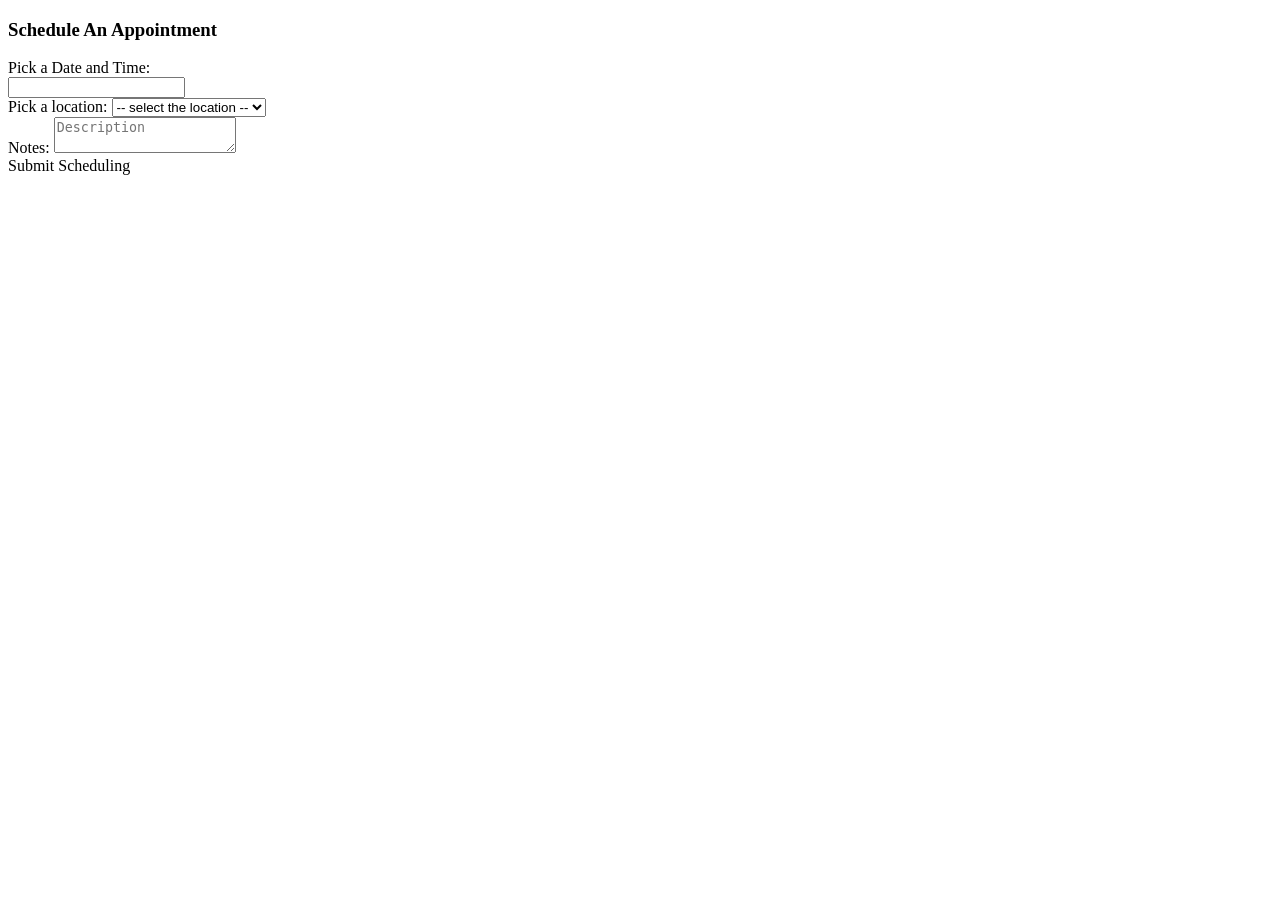
<file: src/main/resources/templates/appointment.html>
<!DOCTYPE html>
<html lang="en" xmlns="http://www.w3.org/1999/xhtml"
      xmlns:th="http://www.thymeleaf.org">
<head th:replace="common/header :: common-header"/>
<body roleId="page-top" data-spy="scroll" data-target=".navbar-fixed-top">
<head th:replace="common/header :: navbar"/>
<div class="container main">
    <div class="row">
        <div class="col-md-6">
            <h3>Schedule An Appointment</h3>
            <form th:action="@{/appointment/create}" method="post" id="appointmentForm">
                <input type="hidden" name="id" th:value="${appointment.id}"/>

                <div class="form-group">
                    <label for="dateString">Pick a Date and Time:</label>
                    <div class="input-append date form_datetime input-group" data-date="2019-11-28T15:25:00Z">
                        <input class="form-control" type="text" value="" readonly="readonly" th:value="${dateString}"
                               name="dateString" id="dateString" required="required"/>
                        <span class="input-group-addon"><i class="fa fa-times" aria-hidden="true"></i> </span>
                        <span class="input-group-addon"><i class="fa fa-calendar" aria-hidden="true"></i> </span>
                    </div>
                </div>

                <div class="form-group">
                    <label for="location">Pick a location:</label>
                    <select class="form-control" th:value="${appointment.location}" name="location" id="location">
                        <option disabled="disabled" selected="selected">-- select the location --</option>
                        <option>Belgrade</option>
                        <option>Novi Sad</option>
                        <option>Banja Luka</option>
                        <option>Trebinje</option>
                    </select>
                </div>

                <div class="form-group">
                    <label for="description">Notes:</label>
                    <textarea th:value="${appointment.description}" class="form-control" name="description" id="description" placeholder="Description"></textarea>
                </div>

                <input type="hidden" name="${_csrf.parameterName}" value="${_csrf.token}"/>
                <a class="btn btn-primary" id="submitAppointment">Submit Scheduling</a>
            </form>
            <div class="col-md-6">

            </div>
        </div>
    </div>
    <br/>
</div>
<div th:replace="common/header :: body-bottom-scripts"/>
</body>
</html>
</file>
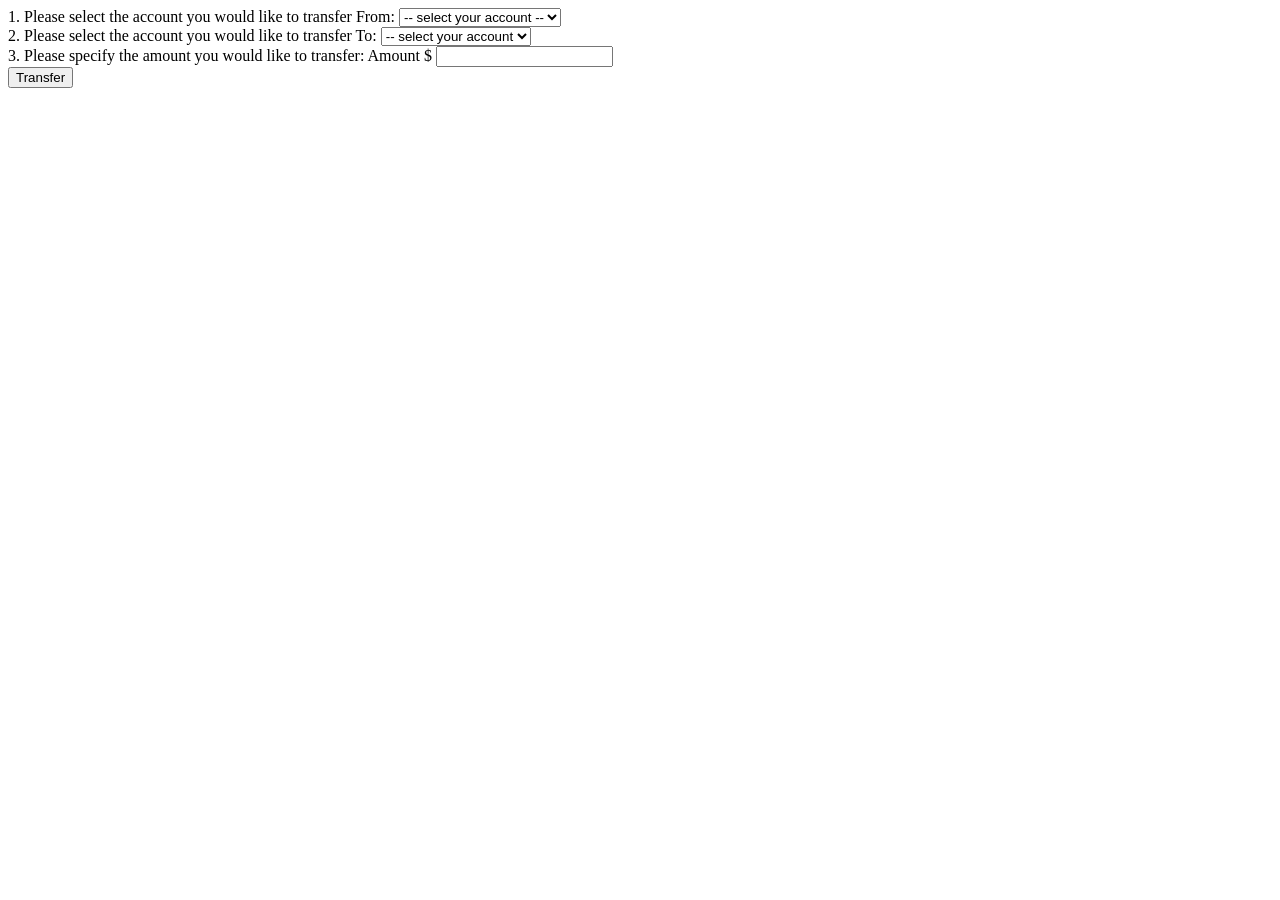
<file: src/main/resources/templates/betweenAccounts.html>
<!DOCTYPE html>
<html lang="en" xmlns="http://www.w3.org/1999/xhtml"
      xmlns:th="http://www.thymeleaf.org">
<head th:replace="common/header :: common-header"/>
<body roleId="page-top" data-spy="scroll" data-target=".navbar-fixed-top">
<head th:replace="common/header :: navbar"/>
<div class="container main">
    <div class="row">
        <div class="col-md-6">
            <form th:action="@{/transfer/betweenAccounts}" method="post">
                <div class="form-group">
                    <label for="transferFrom">1. Please select the account you would like to transfer From: </label>
                    <select class="form-control" th:value="${transferFrom}" name="transferFrom" id="transferFrom" required="required">
                        <option disabled="disabled" selected="selected">-- select your account --</option>
                        <option value="Primary">Primary</option>
                        <option value="Savings">Savings</option>
                    </select>
                    <br/>
                </div>

                <div class="form-group">
                    <label for="transferTo">2. Please select the account you would like to transfer To:</label>
                    <select class="form-control" th:value="${transferTo}" name="transferTo" id="transferTo" required="required">
                        <option disabled="disabled" selected="selected">-- select your account</option>
                        <option value="Primary">Primary</option>
                        <option value="Savings">Savings</option>
                    </select>
                    <br/>
                </div>

                <div class="form-group">
                    <label>3. Please specify the amount you would like to transfer:</label>
                    <span class="input-group-addon">Amount $</span>
                    <input th:value="${amount}" type="text" name="amount" id="amount" class="form-control" aria-label="Amount (to the nearest dollar)"/>
                </div>

                <input type="hidden" name="${_csrf.parameterName}" value="${_csrf.token}"/>

                <button class="btn btn-lg btn-primary btn-block" type="submit">Transfer</button>
            </form>
            <div class="col-md-6"></div>
        </div>
    </div>
</div>

<div th:replace="common/header :: body-bottom-scripts"/>
</body>
</html>
</file>
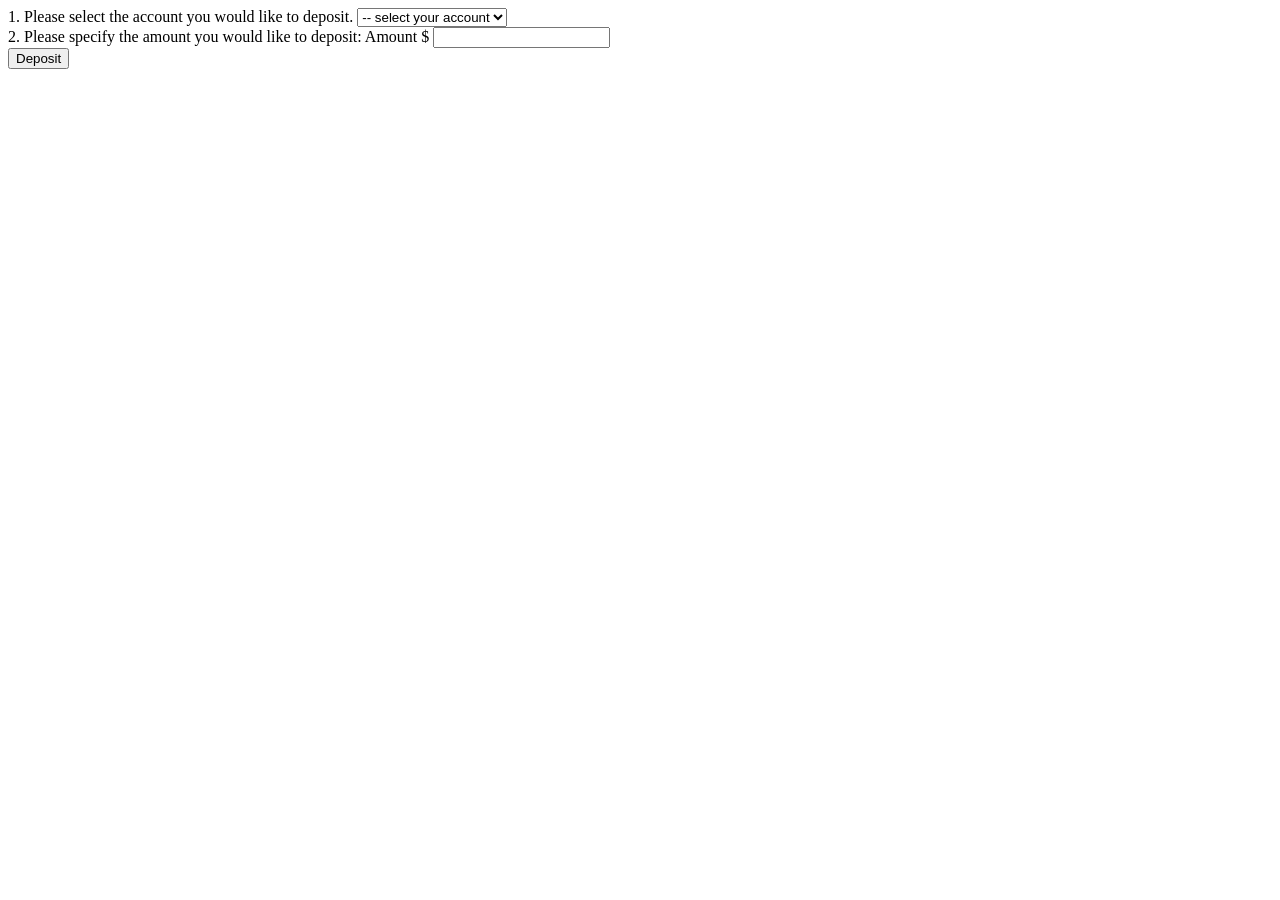
<file: src/main/resources/templates/deposit.html>
<!DOCTYPE html>
<html lang="en" xmlns="http://www.w3.org/1999/xhtml"
      xmlns:th="http://www.thymeleaf.org">
<head th:replace="common/header :: common-header"/>
<body roleId="page-top" data-spy="scroll" data-target=".navbar-fixed-top">
<head th:replace="common/header :: navbar"/>
<div class="container main">
    <div class="row">
        <div class="col-md-6">
            <form th:action="@{/account/deposit}" method="post">
                <div class="form-group">
                    <label for="accountType">1. Please select the account you would like to deposit.</label>
                    <select class="form-control" th:value="${accountType}" name="accountType" id="accountType"
                            required="required">
                        <option disabled="disabled" selected="selected">-- select your account</option>
                        <option>Primary</option>
                        <option>Savings</option>
                    </select>
                    <br/>
                </div>

                <div class="form-group">
                    <label>2. Please specify the amount you would like to deposit: </label>
                    <span class="input-group-addon">Amount $</span>
                    <input th:value="${amount}" type="text" name="amount" id="amount" class="form-control"
                           aria-label="Amount (to the nearest dollar)"/>
                </div>

                <input type="hidden" name="${_csrf.parameterName}" value="${_csrf.token}"/>

                <button class="btn btn-lg btn-primary btn-block" type="submit">Deposit</button>
            </form>
            <div class="col-md-6"></div>
        </div>
    </div>
</div>

<div th:replace="common/header :: body-bottom-scripts"/>
</body>
</html>
</file>
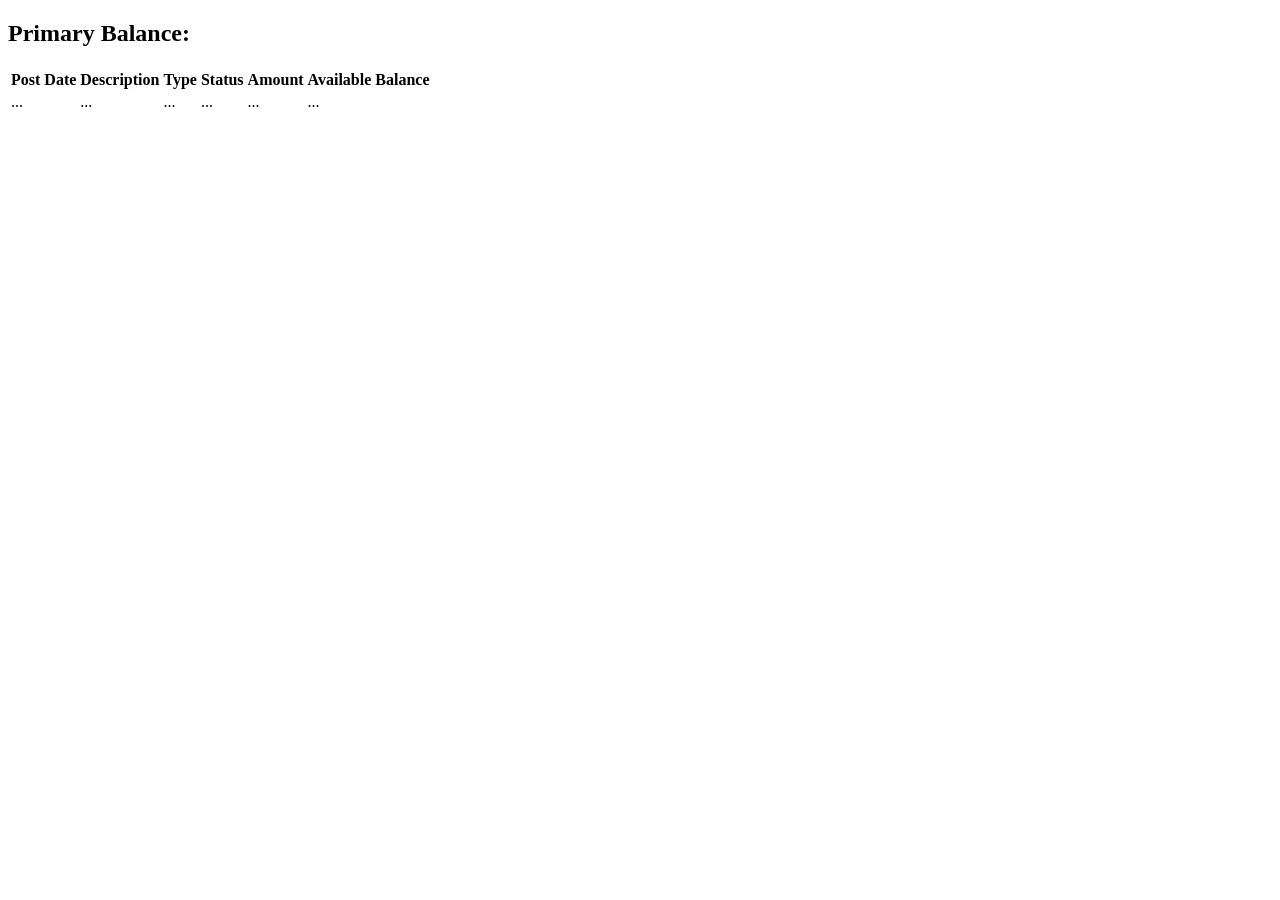
<file: src/main/resources/templates/primaryAccount.html>
<!DOCTYPE html>
<html lang="en" xmlns="http://www.w3.org/1999/xhtml"
      xmlns:th="http://www.thymeleaf.org">
<head th:replace="common/header :: common-header"/>
<body roleId="page-top" data-spy="scroll" data-target=".navbar-fixed-top">
<head th:replace="common/header :: navbar"/>
<div class="container main">
    <div class="row">
        <div class="col-lg-12">

        </div>
    </div>

    <div class="row">
        <div class="col-lg-6 col-md-6">
        </div>
        <div class="col-lg-6 col-md-6">
            <div class="card card-info">
                <div class="card-header">
                    <div class="row">
                        <div class="col-6">
                            <h2>Primary Balance: </h2>
                        </div>
                        <div class="col-6 text-right">
                            <h1><i class="fa fa-usd" aria-hidden="true"></i><span
                                    th:text="${primaryAccount.accountBalance}"></span></h1>
                        </div>
                    </div>
                </div>
                <div class="card-footer">
                    <span class="float-right"><i class="fa fa-arrow-circle-right"></i> </span>
                    <div class="clearfix"></div>
                </div>
            </div>
        </div>
    </div>
    <!--    row-->
    <div class="table-responsive">
        <table id="example" class="table table-bordered table-hover table-striped">
            <thead>
            <tr>
                <th>Post Date</th>
                <th>Description</th>
                <th>Type</th>
                <th>Status</th>
                <th>Amount</th>
                <th>Available Balance</th>
            </tr>
            </thead>
            <tbody>
            <tr data-th-each="primaryTransaction : ${primaryTransactionList}">
                <td data-th-text="${primaryTransaction.date}">...</td>
                <td data-th-text="${primaryTransaction.description}">...</td>
                <td data-th-text="${primaryTransaction.type}">...</td>
                <td data-th-text="${primaryTransaction.status}">...</td>
                <td data-th-text="${primaryTransaction.amount}">...</td>
                <td data-th-text="${primaryTransaction.availableBalance}">...</td>
            </tr>
            </tbody>
        </table>
    </div>
</div>

<div th:replace="common/header :: body-bottom-scripts"/>
<script>
    $(document).ready(function () {
        $('#example').DataTable();
    });
</script>
</body>
</html>
</file>
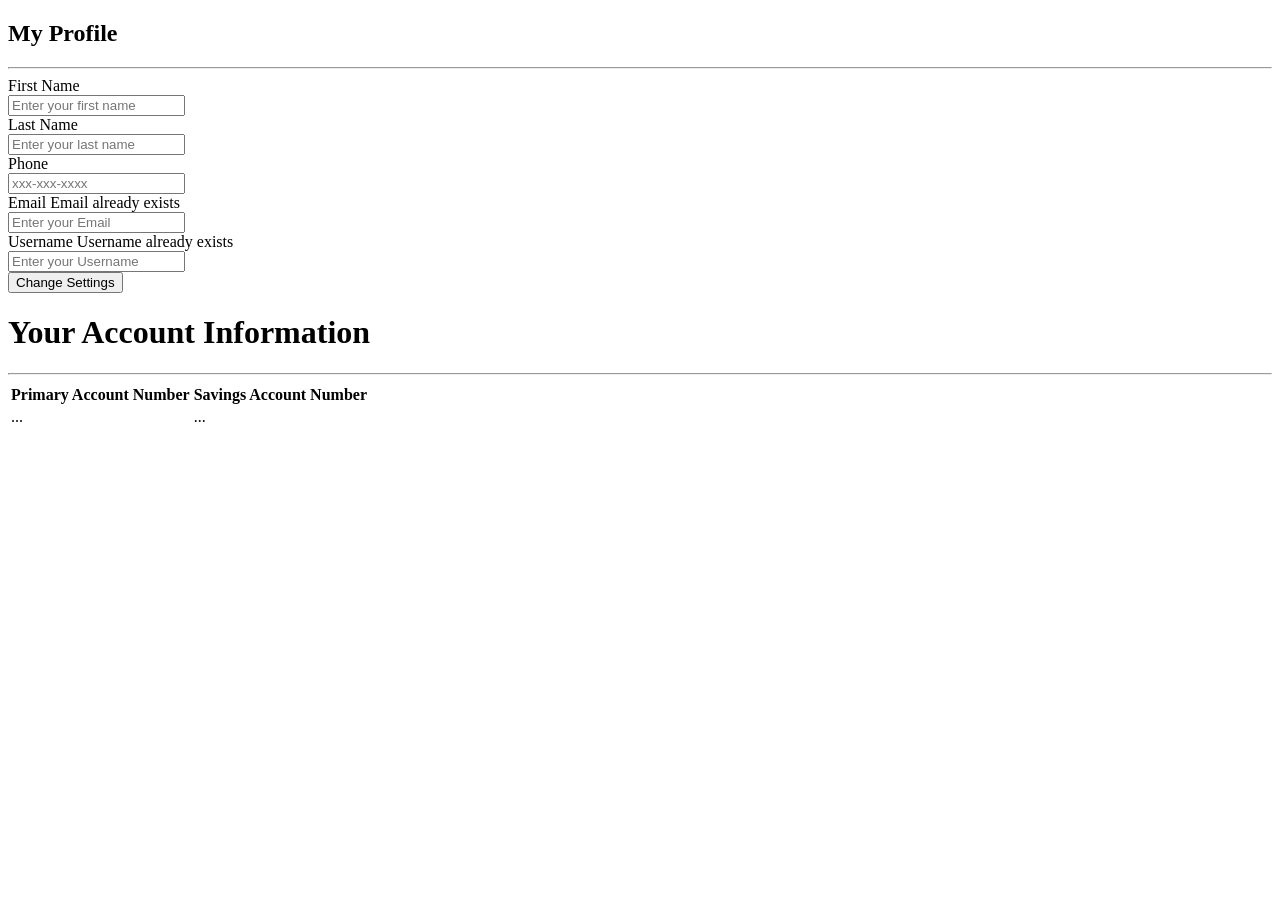
<file: src/main/resources/templates/profile.html>
<!DOCTYPE html>
<html lang="en" xmlns="http://www.w3.org/1999/xhtml"
      xmlns:th="http://www.thymeleaf.org">
<head th:replace="common/header :: common-header"/>
<body roleId="page-top" data-spy="scroll" data-target=".navbar-fixed-top">
<head th:replace="common/header :: navbar"/>
<div class="container">
    <div class="row">
        <div class="col-md-6">
            <h2 class="title">My Profile</h2>
            <hr/>
            <form method="post" th:action="@{/user/profile}">
                <input type="hidden" name="id" th:value="${user.userId}"/>

                <div class="form-group">
                    <label for="firstName" class="col-sm-2">First Name</label>
                    <div class="col-sm-10">
                        <div class="input-group">
                            <span class="input-group-addon"><i class="fa fa-user fa" aria-hidden="true"></i> </span>
                            <input type="text" class="form-control" th:value="${user.firstName}" id="firstName"
                                   name="firstName" roleId="firstname" placeholder="Enter your first name" required="required"/>
                        </div>
                    </div>
                </div>

                <div class="form-group">
                    <label for="lastName" class="col-sm-2">Last Name</label>
                    <div class="col-sm-10">
                        <div class="input-group">
                            <span class="input-group-addon"><i class="fa fa-user fa" aria-hidden="true"></i> </span>
                            <input type="text" class="form-control" th:value="${user.lastName}" id="lastName"
                                   name="lastName" roleId="lastname" placeholder="Enter your last name" required="required"/>
                        </div>
                    </div>
                </div>

                <div class="form-group">
                    <label for="phone" class="col-sm-2">Phone</label>
                    <div class="col-sm-10">
                        <div class="input-group">
                            <span class="input-group-addon"><i class="fa fa-phone fa" aria-hidden="true"></i> </span>
                            <input type="text" class="form-control" th:value="${user.phone}" id="phone"
                                   name="phone" roleId="phone" placeholder="xxx-xxx-xxxx" required="required"/>
                        </div>
                    </div>
                </div>

                <div class="form-group">
                    <label for="email" class="col-sm-2">Email</label>
                    <span class="bg-danger float-right" th:if="${emailExists}">Email already exists</span>
                    <div class="col-sm-10">
                        <div class="input-group">
                            <span class="input-group-addon"><i class="fa fa-envelope fa" aria-hidden="true"></i> </span>
                            <input type="email" class="form-control" th:value="${user.email}" id="email"
                                   name="email" roleId="email" placeholder="Enter your Email" required="required"/>
                        </div>
                    </div>
                </div>

                <div class="form-group">
                    <label for="username" class="col-sm-2">Username</label>
                    <span class="bg-danger float-right" th:if="${usernameExists}">Username already exists</span>
                    <div class="col-sm-10">
                        <div class="input-group">
                            <span class="input-group-addon"><i class="fa fa-users fa" aria-hidden="true"></i> </span>
                            <input type="text" class="form-control" th:value="${user.username}" id="username"
                                   name="username" roleId="username" placeholder="Enter your Username" required="required"/>
                        </div>
                    </div>
                </div>

                <div class="form-group">
                    <button type="submit" class="btn btn-primary btn-block">Change Settings</button>
                </div>
            </form>
        </div>
        <div class="col-md-6">
            <div class="card-header">
                <div class="card-title text-center">
                    <h1 class="title">Your Account Information</h1>
                    <hr/>
                </div>
                <table class="responstable">
                    <tr>
                        <th>Primary Account Number</th>
                        <th>Savings Account Number</th>
                    </tr>

                    <tr>
                        <td data-th-text="${user.primaryAccount.accountNumber}">...</td>
                        <td data-th-text="${user.savingsAccount.accountNumber}">...</td>
                    </tr>
                </table>
            </div>
        </div>
    </div>
</div>

<div th:replace="common/header :: body-bottom-scripts"/>
</body>
</html>
</file>
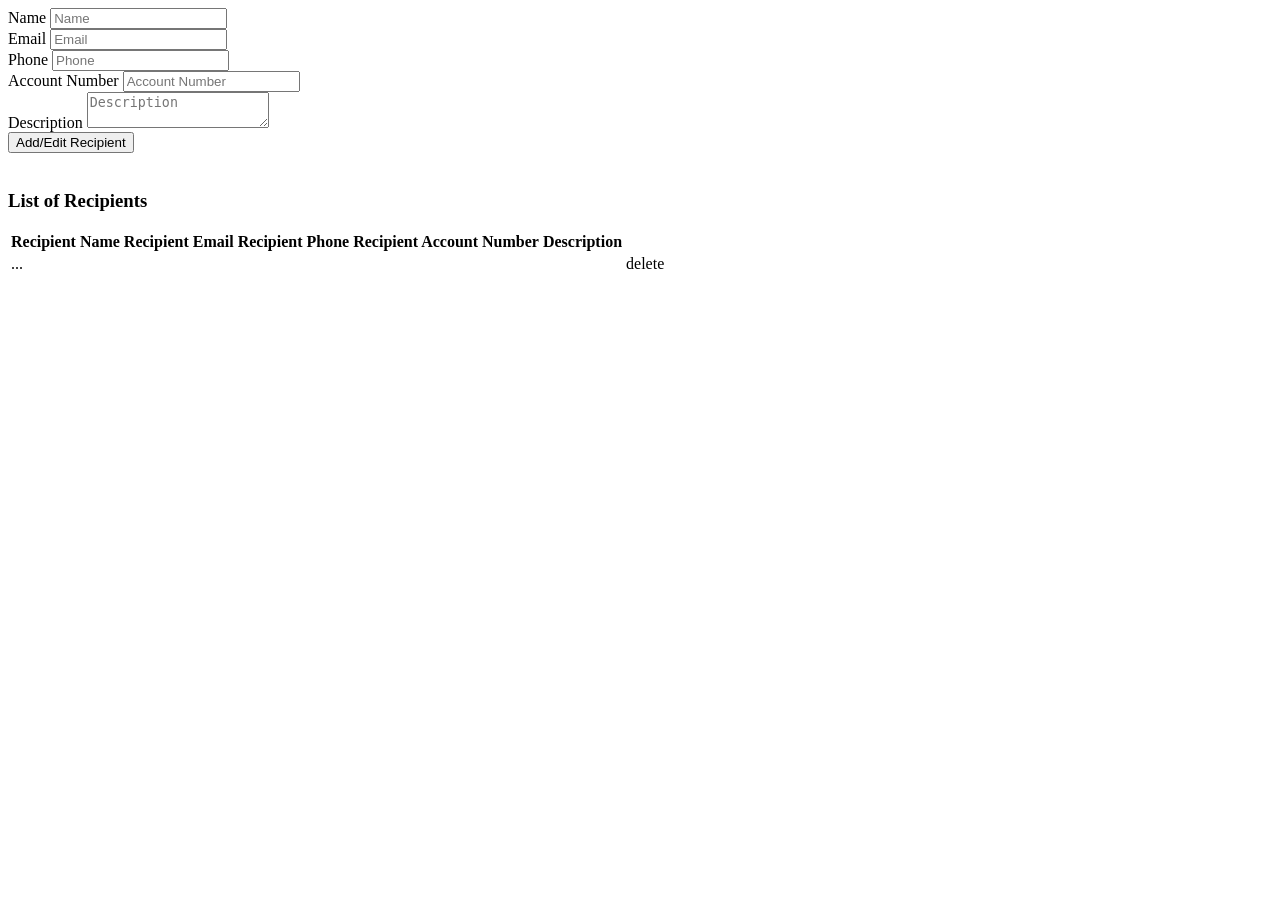
<file: src/main/resources/templates/recipient.html>
<!DOCTYPE html>
<html lang="en" xmlns="http://www.w3.org/1999/xhtml"
      xmlns:th="http://www.thymeleaf.org">
<head th:replace="common/header :: common-header"/>
<body roleId="page-top" data-spy="scroll" data-target=".navbar-fixed-top">
<head th:replace="common/header :: navbar"/>
<div class="container main">
    <div class="row">
        <div class="col-md-6">
            <form th:action="@{/transfer/recipient/save}" method="post">
                <input type="hidden" name="id" th:value="${recipient.id}"/>

                <div class="form-group">
                    <label for="recipientName">Name</label>
                    <input type="text" class="form-control" th:value="${recipient.name}" name="name" id="recipientName"
                           placeholder="Name"/>
                </div>

                <div class="form-group">
                    <label for="recipientEmail">Email</label>
                    <input type="email" class="form-control" th:value="${recipient.email}" name="email"
                           id="recipientEmail"
                           placeholder="Email"/>
                </div>

                <div class="form-group">
                    <label for="recipientPhone">Phone</label>
                    <input type="text" class="form-control" th:value="${recipient.phone}" name="phone"
                           id="recipientPhone"
                           placeholder="Phone"/>
                </div>

                <div class="form-group">
                    <label for="recipientAccountNumber">Account Number</label>
                    <input type="text" class="form-control" th:value="${recipient.accountNumber}" name="accountNumber"
                           id="recipientAccountNumber" placeholder="Account Number"/>
                </div>

                <div class="form-group">
                    <label for="recipientDescription">Description</label>
                    <textarea class="form-control" th:value="${recipient.description}" name="description"
                              id="recipientDescription"
                              placeholder="Description" th:text="${recipient.description}"></textarea>
                </div>

                <input type="hidden" name="_csrf.parameterName" value="_csrf.token"/>
                <button class="btn btn-primary" type="submit">Add/Edit Recipient</button>
            </form>
            <div class="col-md-6">
            </div>
        </div>
    </div>

    <br/>
    <div class="row">
        <h3>List of Recipients</h3>
        <div class="table-responsive">
            <table class="table table-bordered table-hover table-striped">
                <thead>
                <tr>
                    <th>Recipient Name</th>
                    <th>Recipient Email</th>
                    <th>Recipient Phone</th>
                    <th>Recipient Account Number</th>
                    <th>Description</th>
                    <th></th>
                </tr>
                </thead>
                <tbody>
                <tr data-th-each="eachRecipient : ${recipientList}">
                    <td><a data-th-text="${eachRecipient.name}"
                           th:href="@{/transfer/recipient/edit?recipientName=}+${eachRecipient.name}">...</a></td>
                    <td data-th-text="${eachRecipient.email}"></td>
                    <td data-th-text="${eachRecipient.phone}"></td>
                    <td data-th-text="${eachRecipient.accountNumber}"></td>
                    <td data-th-text="${eachRecipient.description}"></td>
                    <td><a th:href="@{/transfer/recipient/delete?recipientName=}+${eachRecipient.name}">delete</a></td>
                </tr>
                </tbody>
            </table>
        </div>
    </div>
</div>

<div th:replace="common/header :: body-bottom-scripts"/>
</body>
</html>
</file>
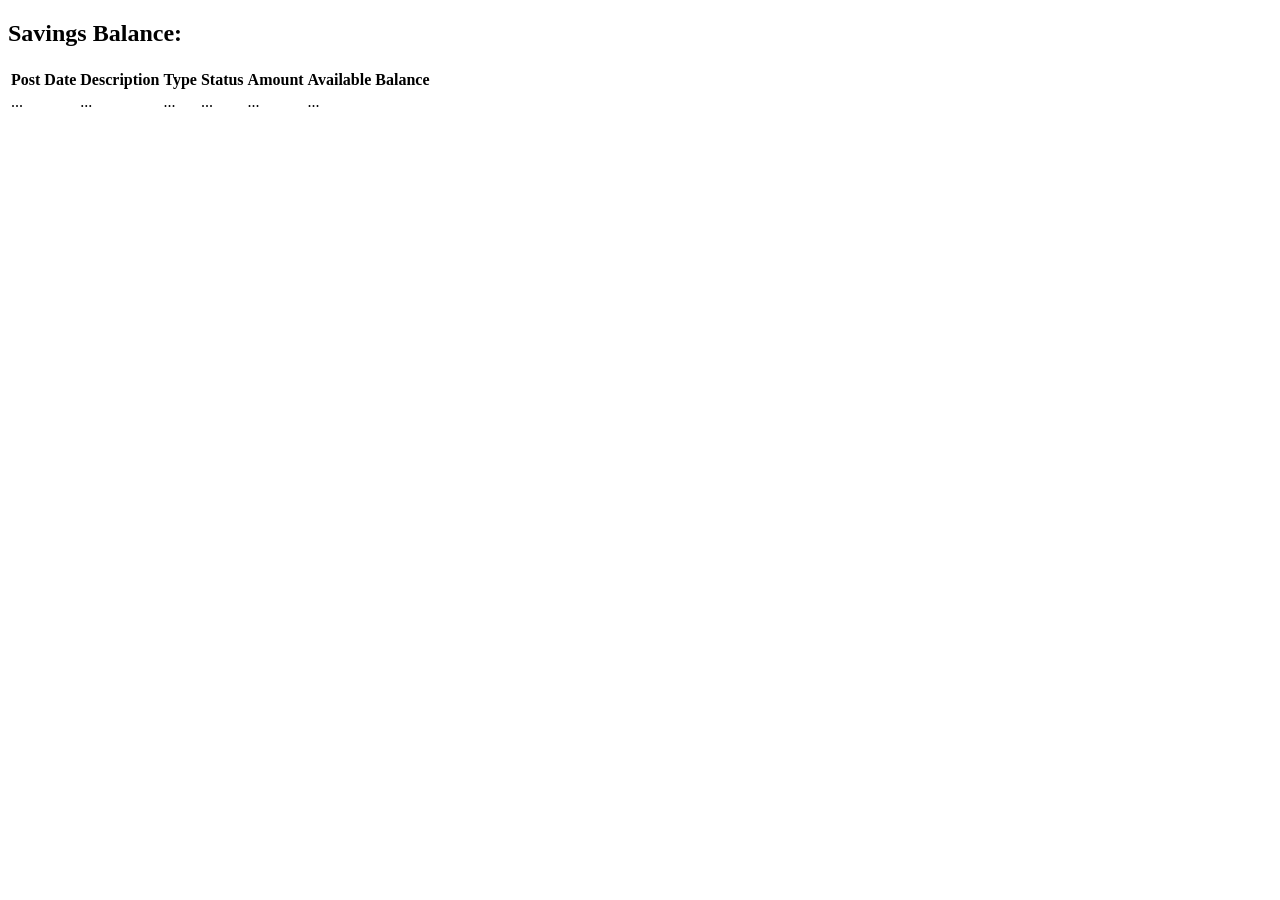
<file: src/main/resources/templates/savingsAccount.html>
<!DOCTYPE html>
<html lang="en" xmlns="http://www.w3.org/1999/xhtml"
      xmlns:th="http://www.thymeleaf.org">
<head th:replace="common/header :: common-header"/>
<body roleId="page-top" data-spy="scroll" data-target=".navbar-fixed-top">
<head th:replace="common/header :: navbar"/>
<div class="container main">
    <div class="row">
        <div class="col-lg-12">

        </div>
    </div>

    <div class="row">
        <div class="col-lg-6 col-md-6">
        </div>
        <div class="col-lg-6 col-md-6">
            <div class="card card-info">
                <div class="card-header">
                    <div class="row">
                        <div class="col-6">
                            <h2>Savings Balance: </h2>
                        </div>
                        <div class="col-6 text-right">
                            <h1><i class="fa fa-usd" aria-hidden="true"></i><span
                                    th:text="${savingsAccount.accountBalance}"></span></h1>
                        </div>
                    </div>
                </div>
                <div class="card-footer">
                    <span class="float-right"><i class="fa fa-arrow-circle-right"></i> </span>
                    <div class="clearfix"></div>
                </div>
            </div>
        </div>
    </div>
    <!--    row-->
    <div class="table-responsive">
        <table id="example" class="table table-bordered table-hover table-striped">
            <thead>
            <tr>
                <th>Post Date</th>
                <th>Description</th>
                <th>Type</th>
                <th>Status</th>
                <th>Amount</th>
                <th>Available Balance</th>
            </tr>
            </thead>
            <tbody>
            <tr data-th-each="savingsTransaction : ${savingsTransactionLis}">
                <td data-th-text="${savingsTransaction.date}">...</td>
                <td data-th-text="${savingsTransaction.description}">...</td>
                <td data-th-text="${savingsTransaction.type}">...</td>
                <td data-th-text="${savingsTransaction.status}">...</td>
                <td data-th-text="${savingsTransaction.amount}">...</td>
                <td data-th-text="${savingsTransaction.availableBalance}">...</td>
            </tr>
            </tbody>
        </table>
    </div>
</div>

<div th:replace="common/header :: body-bottom-scripts"/>
<script>
    $(document).ready(function () {
        $('#example').DataTable();
    });
</script>
</body>
</html>
</file>
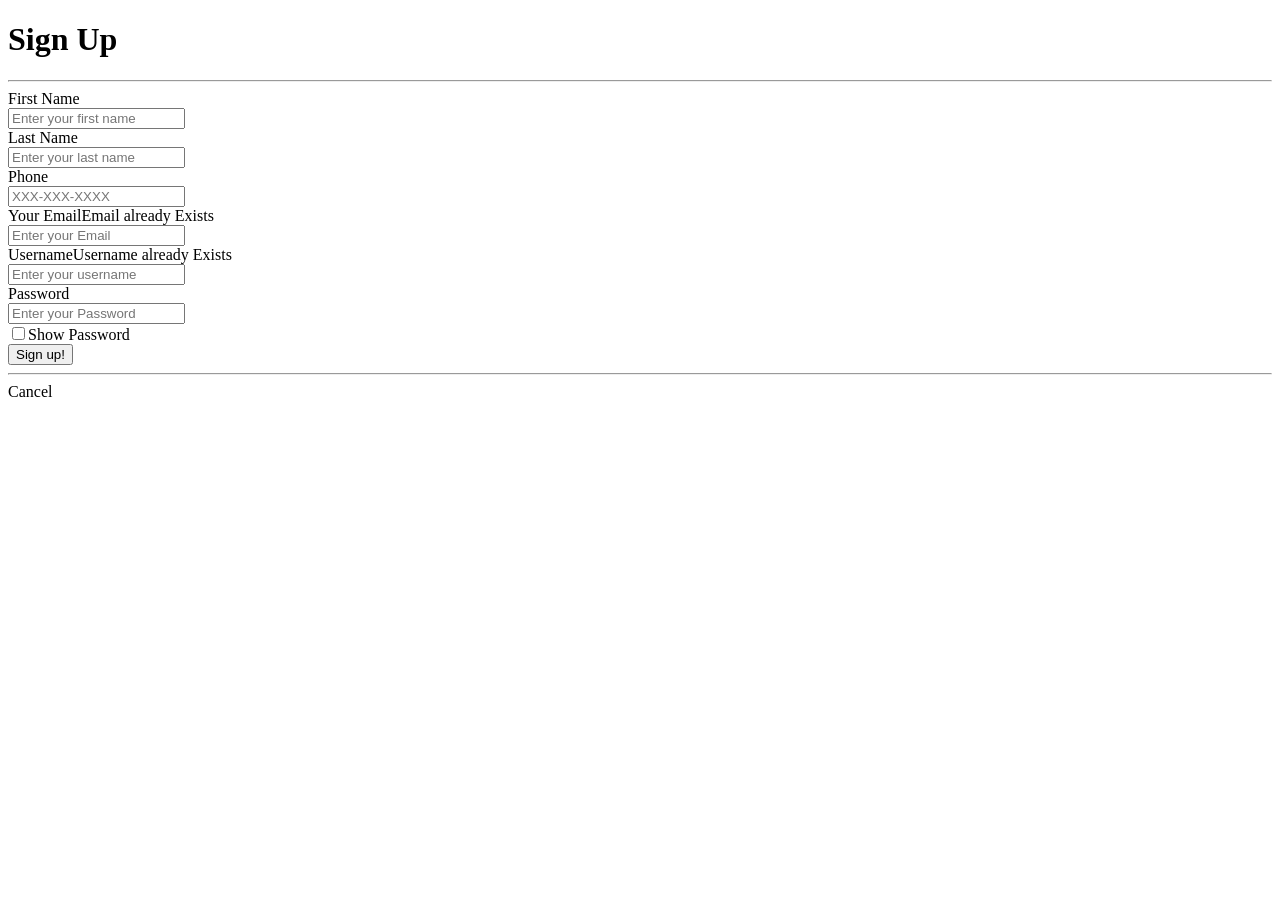
<file: src/main/resources/templates/signup.html>
<!DOCTYPE html>
<html lang="en" xmlns="http://www.w3.org/1999/xhtml"
      xmlns:th="http://www.thymeleaf.org">
<head th:replace="/common/header :: common-header"/>
<body roleId="page-top" data-spy="scroll" data-target=".navbar-fixed-top">
<div class="container">
    <div class="row main">
        <div class="card-header">
            <div class="card-title text-center">
                <h1 class="title">Sign Up</h1>
                <hr/>
            </div>
            <div class="main-login main-center">
                <form class="form-horizontal" method="post" th:action="@{/signup}">
                    <div class="form-group">
                        <label for="firstName" class="col-sm-2 control-label">First Name</label>
                        <div class="col-sm-10">
                            <div class="input-group">
                                <span class="input-group-addon"><i class="fa fa-user fa" aria-hidden="true"></i> </span>
                                <input type="text" class="form-control" th:value="${user.firstName}" id="firstName"
                                       roleId="firstname" placeholder="Enter your first name" required="required"/>
                            </div>
                        </div>
                    </div>

                    <div class="form-group">
                        <label for="lastName" class="col-sm-2 control-label">Last Name</label>
                        <div class="col-sm-10">
                            <div class="input-group">
                                <span class="input-group-addon"><i class="fa fa-user fa" aria-hidden="true"></i> </span>
                                <input type="text" class="form-control" th:value="${user.lastName}" id="lastName"
                                       roleId="lastname" placeholder="Enter your last name" required="required"/>
                            </div>
                        </div>
                    </div>

                    <div class="form-group">
                        <label for="phone" class="col-sm-2 control-label">Phone</label>
                        <div class="col-sm-10">
                            <div class="input-group">
                                <span class="input-group-addon"><i class="fa fa-phone fa"
                                                                   aria-hidden="true"></i> </span>
                                <input type="text" class="form-control" th:value="${user.phone}" id="phone"
                                       roleId="phone" placeholder="XXX-XXX-XXXX" required="required"/>
                            </div>
                        </div>
                    </div>

                    <div class="form-group">
                        <label for="email" class="col-sm-2 control-label">Your Email</label><span
                            class="bg-danger float-right" th:if="${emailExists}">Email already Exists</span>
                        <div class="col-sm-10">
                            <div class="input-group">
                                <span class="input-group-addon"><i class="fa fa-envelope fa"
                                                                   aria-hidden="true"></i> </span>
                                <input type="email" class="form-control" th:value="${user.email}" id="email"
                                       name="email" roleId="email" placeholder="Enter your Email" required="required"/>
                            </div>
                        </div>
                    </div>

                    <div class="form-group">
                        <label for="username" class="col-sm-2 control-label">Username</label><span
                            class="bg-danger float-right" th:if="${usernameExists}">Username already Exists</span>
                        <div class="col-sm-10">
                            <div class="input-group">
                                <span class="input-group-addon"><i class="fa fa-envelope fa"
                                                                   aria-hidden="true"></i> </span>
                                <input type="text" class="form-control" th:value="${user.username}" id="username"
                                       name="username" roleId="username" placeholder="Enter your username"
                                       required="required"/>
                            </div>
                        </div>
                    </div>

                    <div class="form-group">
                        <label for="password" class="col-sm-2 control-label">Password</label>
                        <div class="col-sm-10">
                            <div class="input-group">
                                <span class="input-group-addon"><i class="fa fa-lock fa-lg"
                                                                   aria-hidden="true"></i> </span>
                                <input type="password" class="form-control" th:value="${user.password}" id="password"
                                       name="password" roleId="password" placeholder="Enter your Password"
                                       required="required"/>
                            </div>
                            <div class="checkbox">
                                <label>
                                    <input id="showPassword" type="checkbox"/>Show Password
                                </label>
                            </div>
                        </div>
                    </div>

                    <!--                    <div class="form-group">-->
                    <!--                        <label for="confirm" class="col-sm-2 control-label">Confirm Secret</label>-->
                    <!--                        <div class="col-sm-10">-->
                    <!--                            <div class="input-group">-->
                    <!--                                <span class="input-group-addon"><i class="fa fa-lock fa-lg"></i> </span>-->
                    <!--                                <input type="secret" class="form-control" name="confirm" id="confirm" roleId="confirm"-->
                    <!--                                       placeholder="Confirm your Secret" required="required"/>-->
                    <!--                            </div>-->
                    <!--                        </div>-->
                    <!--                    </div>-->

                    <div class="form-group">
                        <button type="submit" class="btn btn-primary btn-lg btn-block login-button">Sign up!</button>
                    </div>
                    <hr/>
                    <div class="form-group">
                        <a class="btn btn-info btn-lg btn-block login-button" th:href="@{/}">Cancel</a>
                    </div>
                </form>
            </div>
        </div>
    </div>
</div>

<div th:replace="/common/header :: body-bottom-scripts"/>

</body>
</html>
</file>
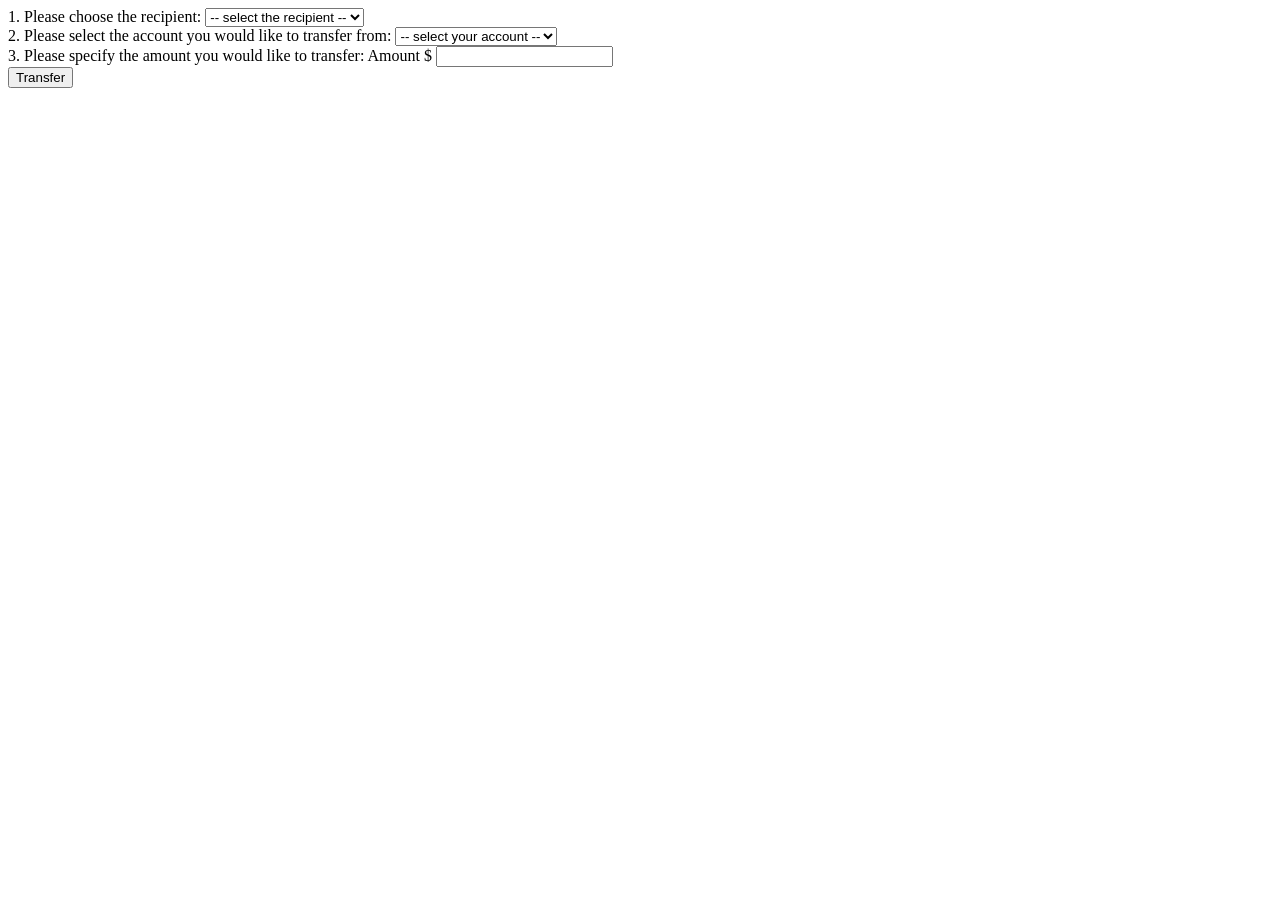
<file: src/main/resources/templates/toSomeoneElse.html>
<!DOCTYPE html>
<html lang="en" xmlns="http://www.w3.org/1999/xhtml"
      xmlns:th="http://www.thymeleaf.org">
<head th:replace="common/header :: common-header"/>
<body roleId="page-top" data-spy="scroll" data-target=".navbar-fixed-top">
<head th:replace="common/header :: navbar"/>
<div class="container main">
    <div class="row">
        <div class="col-md-6">
            <form th:action="@{/transfer/toSomeoneElse}" method="post">
                <div class="form-group">
                    <label for="recipientName">1. Please choose the recipient:</label>
                    <select class="form-control" th:value="${recipientName}" name="recipientName" id="recipientName"
                            required="required">
                        <option disabled="disabled" selected="selected">-- select the recipient --</option>
                        <option data-th-each="eachRecipient : ${recipientList}"
                                data-th-text="${eachRecipient.name}"></option>
                    </select>
                    <br/>
                </div>

                <div class="form-group">
                    <label for="accountType">2. Please select the account you would like to transfer from:</label>
                    <select class="form-control" th:value="${accountType}" name="accountType" id="accountType"
                            required="required">
                        <option disabled="disabled" selected="selected">-- select your account --</option>
                        <option>Primary</option>
                        <option>Savings</option>
                    </select>
                    <br/>
                </div>

                <div class="form-group">
                    <label>3. Please specify the amount you would like to transfer: </label>
                    <span class="input-group-addon">Amount $</span>
                    <input th:value="${amount}" type="text" id="amount" name="amount" class="form-control"
                           aria-label="Amount (to the nearest dollar)"/>
                </div>
                <input type="hidden" name="${_csrf.parameterName}" value="${_csrf.token}"/>

                <button type="submit" class="btn btn-primary btn-lg btn-block">Transfer</button>
            </form>

            <div class="col-md-6">
            </div>
        </div>
    </div>
</div>

<div th:replace="common/header :: body-bottom-scripts"/>
</body>
</html>
</file>
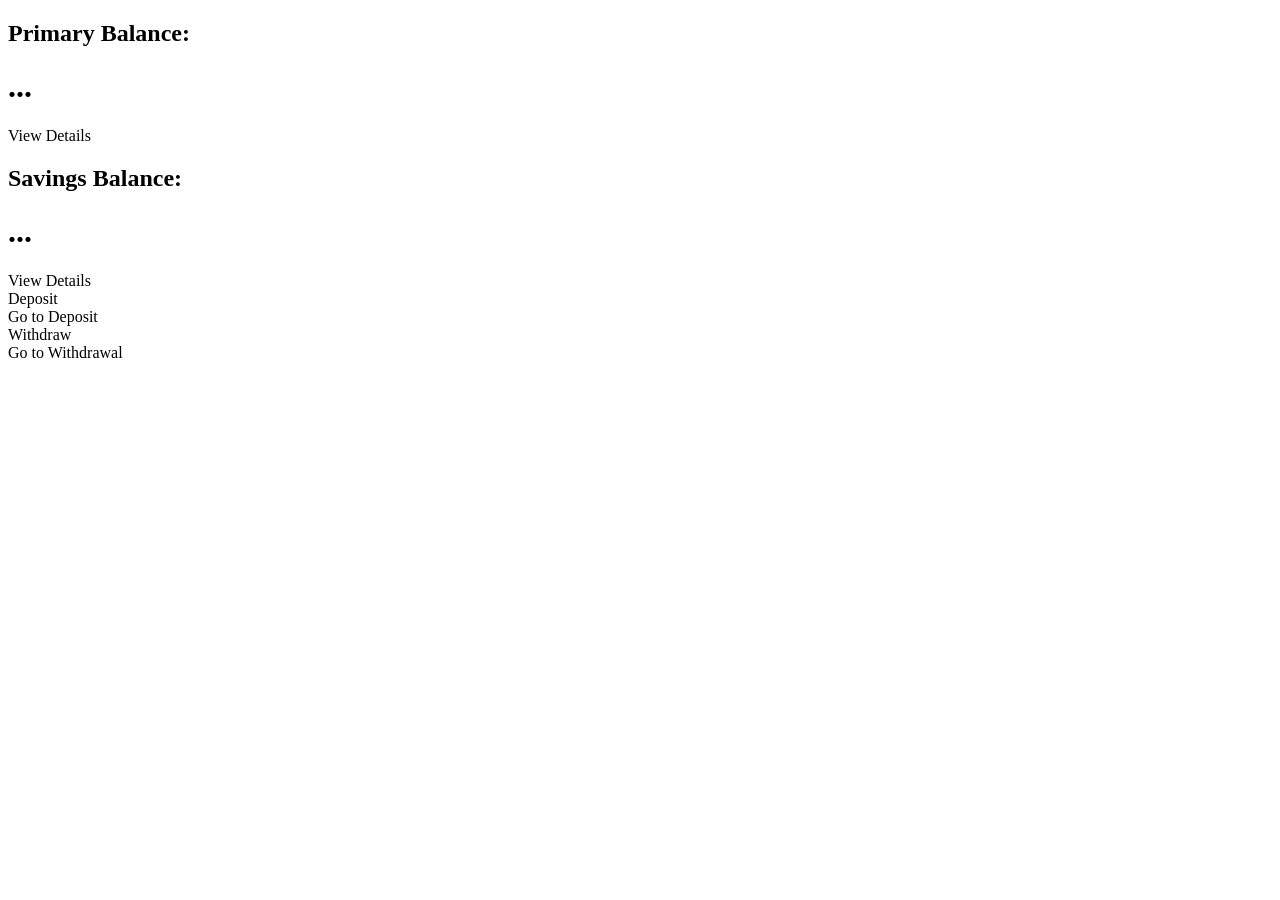
<file: src/main/resources/templates/userFront.html>
<!DOCTYPE html>
<html lang="en" xmlns="http://www.w3.org/1999/xhtml"
      xmlns:th="http://www.thymeleaf.org">
<head th:replace="/common/header :: common-header"/>
<body roleId="page-top" data-spy="scroll" data-target=".navbar-fixed-top">
<head th:replace="/common/header :: navbar"/>
<div class="container main">
    <div class="row">
        <div class="col-lg-12">
        </div>
    </div>


    <div class="row">
        <div class="col-lg-6 col-md-6">
            <div class="card card-info">
                <div class="card-header">
                    <div class="row">
                        <div class="col-6">
                            <h2>Primary Balance:</h2>
                        </div>
                        <div class="col-6 text-right">
                            <h1><i class="fa fa-usd" aria-hidden="true"></i><span
                                    th:text="${primaryAccount.accountBalance}">...</span></h1>
                        </div>
                    </div>
                </div>
                <a th:href="@{/account/primaryAccount}">
                    <div class="card-footer">
                        <span class="float-left">View Details</span>
                        <span class="float-right"><i class="fa fa-arrow-circle-right"></i> </span>
                        <div class="clearfix"></div>
                    </div>
                </a>
            </div>
            <div class="card">
                <div class="card-header">
                    <div class="row">
                        <div class="col-6">
                            <h2>Savings Balance: </h2>
                        </div>
                        <div class="col-6 text-right">
                            <h1><i class="fa fa-usd" aria-hidden="true"> </i><span
                                    th:text="${savingsAccount.accountBalance}">...</span></h1>
                        </div>
                    </div>
                </div>
                <a th:href="@{/account/savingsAccount}">
                    <div class="card-footer">
                        <span class="float-left">View Details</span>
                        <span class="float-right"><i class="fa fa-arrow-circle-right"></i> </span>
                        <div class="clearfix"></div>
                    </div>
                </a>
            </div>
        </div>

        <div class="col-lg-3 col-md-6">
            <div class="card card-yellow">
                <div class="card-header">
                    <div class="row">
                        <i class="fa fa-credit-card fa-5x"></i>
                    </div>
                    <div class="col-9 text-right">
                        <div>Deposit</div>
                    </div>
                </div>
            </div>
            <a th:href="@{/account/deposit}">
                <div class="card-footer">
                    <span class="float-left">Go to Deposit</span>
                    <span class="float-right"><i class="fa fa-arrow-circle-right"></i> </span>
                    <div class="clearfix"></div>
                </div>
            </a>
        </div>
    </div>
    <div class="col-lg-3 col-md-6">
        <div class="card card-red">
            <div class="card-header">
                <div class="row">
                    <div class="col-3">
                        <i class="fa fa-money fa-5x"></i>
                    </div>
                    <div class="col-9 text-right">
                        <div>Withdraw</div>
                    </div>
                </div>
            </div>
            <a th:href="@{/account/withdraw}">
                <div class="card-footer">
                    <span class="float-left">Go to Withdrawal</span>
                    <span class="float-right"><i class="fa fa-arrow-circle-right"></i> </span>
                    <div class="clearfix"></div>
                </div>
            </a>
        </div>
    </div>
</div>
</div>
<!--row-->


</div>
<div th:replace="/common/header :: body-bottom-scripts"/>
</body>
</html>
</file>
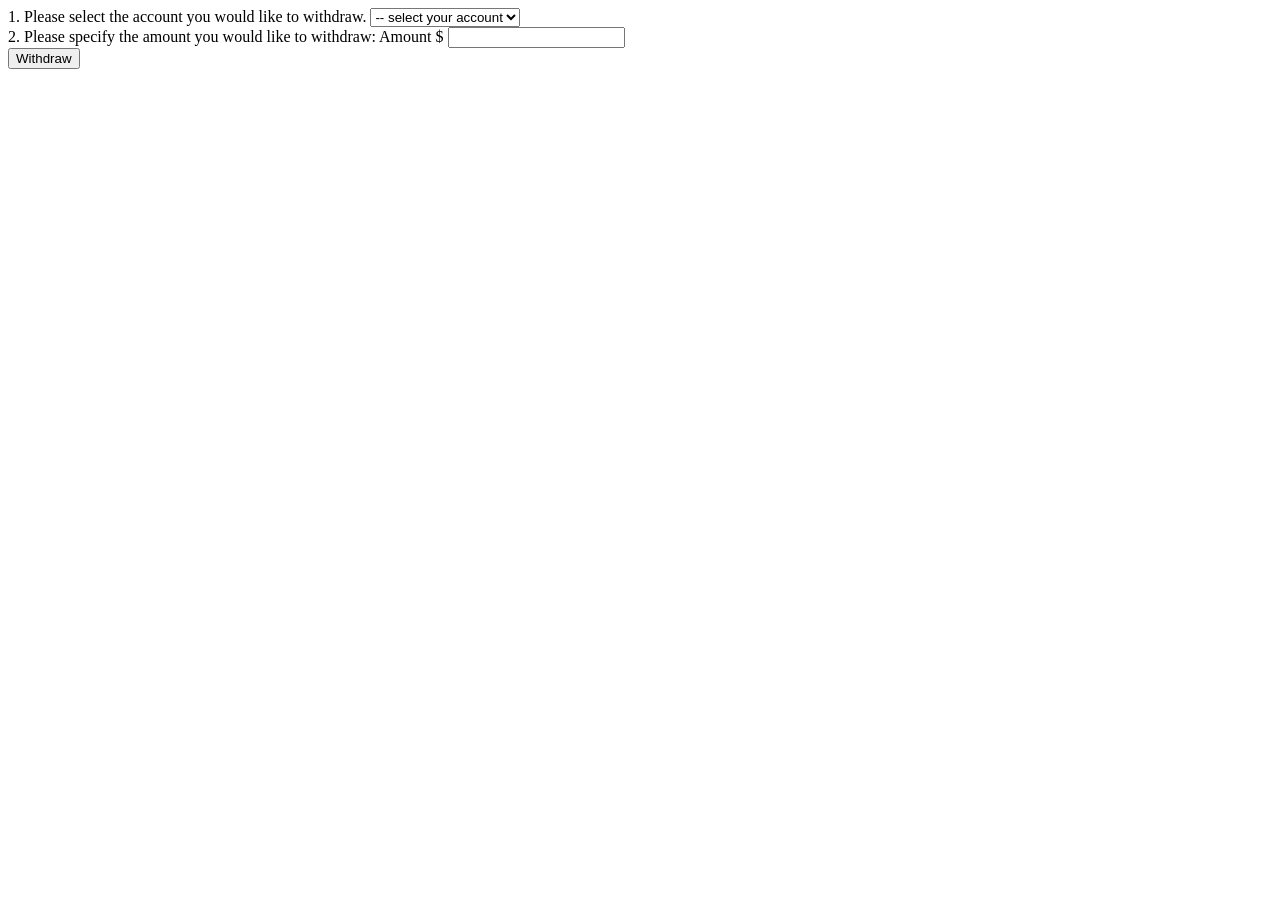
<file: src/main/resources/templates/withdraw.html>
<!DOCTYPE html>
<html lang="en" xmlns="http://www.w3.org/1999/xhtml"
      xmlns:th="http://www.thymeleaf.org">
<head th:replace="common/header :: common-header"/>
<body roleId="page-top" data-spy="scroll" data-target=".navbar-fixed-top">
<head th:replace="common/header :: navbar"/>
<div class="container main">
    <div class="row">
        <div class="col-md-6">
            <form th:action="@{/account/withdraw}" method="post">
                <div class="form-group">
                    <label for="accountType">1. Please select the account you would like to withdraw.</label>
                    <select class="form-control" th:value="${accountType}" name="accountType" id="accountType"
                            required="required">
                        <option disabled="disabled" selected="selected">-- select your account</option>
                        <option>Primary</option>
                        <option>Savings</option>
                    </select>
                    <br/>
                </div>

                <div class="form-group">
                    <label>2. Please specify the amount you would like to withdraw: </label>
                    <span class="input-group-addon">Amount $</span>
                    <input th:value="${amount}" type="text" name="amount" id="amount" class="form-control"
                           aria-label="Amount (to the nearest dollar)"/>
                </div>

                <input type="hidden" name="${_csrf.parameterName}" value="${_csrf.token}"/>

                <button class="btn btn-lg btn-primary btn-block" type="submit">Withdraw</button>
            </form>
            <div class="col-md-6"></div>
        </div>
    </div>
</div>

<div th:replace="common/header :: body-bottom-scripts"/>
</body>
</html>
</file>
